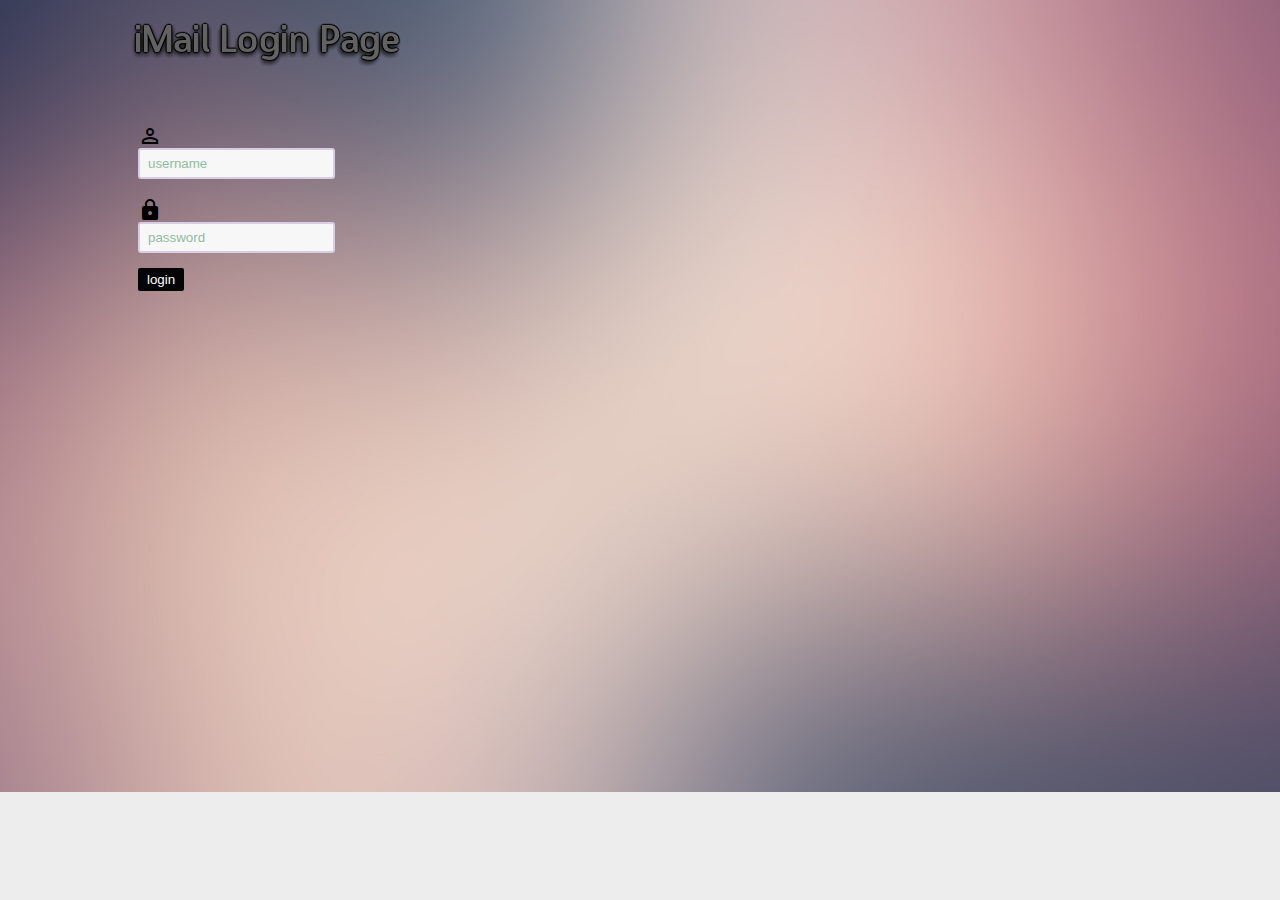
<file: public/index.html>
<!DOCTYPE html>
<html lang="en">
<head>
    <meta charset="UTF-8">
    <meta name="viewport" content="width=device-width">
    <meta name="author" content="Aytac Anil Durmaz">
    <title>Welcome to iMail!</title>
    <link rel="stylesheet" href="./css/style.css">
    <link rel="stylesheet" href="https://fonts.googleapis.com/icon?family=Material+Icons">
<script type="text/javascript" src="javascript/index.js"></script>
</head>
<body id="loginBody">
    <header>
         <div class="container">
            <div id="branding">
                <h1><img src="iMail-Login-Page.png"></h1>
            </div>
         </div>
    </header>
    <section id="loginPage">
        <div class="container">
            <form id="loginForm" name="myForm" method="post">
                <i class="material-icons">perm_identity</i> <br>
                <input type="text" placeholder="username" name="username" required> <br> <br>
                <i class="material-icons">lock</i> <br>
                <input type="password" placeholder="password" name="password" required> <br> <br>
                <input type="button" value="login" onclick="soap()">
            </form>
            <div id="unsuccessfulLogin"></div>
        </div>
    </section>
</body>
</html>
</file>
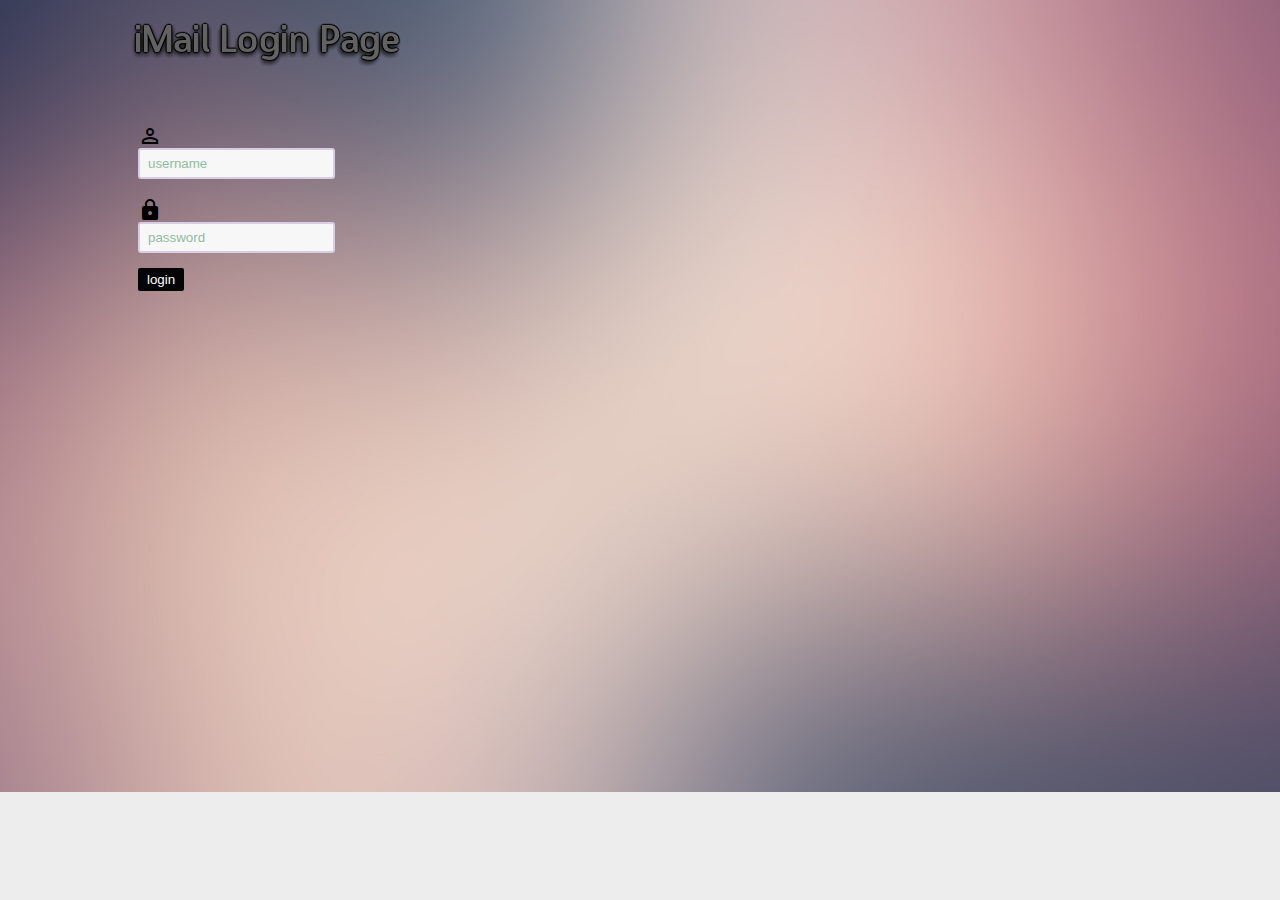
<file: public/mail.html>
<!DOCTYPE html>
<html lang="en">
<head>
    <meta charset="UTF-8">
    <meta name="viewport" content="width=device-width">
    <meta name="author" content="Aytac Anil Durmaz">
    <title>iMail</title>
    <link rel="stylesheet" href="./css/style.css">
    <link rel="stylesheet" href="https://fonts.googleapis.com/icon?family=Material+Icons">
    <script type="text/javascript" src="javascript/mail.js"></script>
</head>
<body onload ="initialPage()">
<header id="mailPage">
    <div class="container">
        <div id="branding">
            <h1><img src="imail.png"></h1>
        </div>
    </div>
</header>

<!--Main tab-->
<div class="tab">
    <div id="userGreeter"
         onmouseover="funcDelay= setTimeout('clearPage()', 900)"
         onmouseout="clearTimeout(funcDelay)">
        <i class="material-icons">person</i></div>

    <button class="tablinks"
            onmouseover="funcDelay= setTimeout('userTable()', 300)"
            onmouseout="clearTimeout(funcDelay)" id="usersButton">
        <i class="material-icons">people_outline</i><b>Users</b></button>

    <button class="tablinks"
            onmouseover="funcDelay= setTimeout('showMailTab()', 300)"
            onmouseout="clearTimeout(funcDelay)">
        <i class="material-icons">mail_outline</i><b>Mails</b></button>

    <button class="tablinks" onclick="closeThisSession()">
        <i class="material-icons">close</i><b>Logout</b></button>
</div>

<!--Users sub tab-->
<div id="usersTab" class="miniTab">
    <button class="tablinks" onclick="createForm()"><i class="material-icons">person_add</i></button>
    <button class="tablinks" onclick="updateForm()">Update User</button>
    <button class="tablinks" onclick="deleteForm()">Delete User</button>
</div>

<!--Mails sub tab-->
<div id="mailsTab" class="miniTab">
    <button class="tablinks" onclick="sendMessageForm()"><i class="material-icons">send</i><b>Send Message</b></button>
    <button class="tablinks" onclick="showInbox()">Read inbox</button>
    <button class="tablinks" onclick="showOutbox()">Read outbox</button>
</div>

<!--Forms of users page-->
<section id="usersPage">
    <div class="container">

        <form id="createrForm" name="createrForm" method="post" autocomplete="off">
            <input type="text" placeholder="new username" name="username" required> <br> <br>
            <input type="text" placeholder="new password" name="password" required> <br> <br>
            <input type="text" placeholder="name" name="name" required> <br> <br>
            <input type="text" placeholder="surname" name="surname" required> <br> <br>
            <input type="text" placeholder="gender" name="gender" required> <br> <br>
            <input type="text" placeholder="birthday" name="birthday" required> <br> <br>
            <input type="text" placeholder="mail" name="mail" required> <br> <br>
            <input type="button" value="create" onclick="createUser()">
            <div id="answerToCreate"></div>
        </form>

        <form id="updaterForm" name="updaterForm" method="post" autocomplete="off">
            <select id="updateSelect" name="username" class="selectBox" required>
            </select> <br> <br>
            <select name="infoCategory" class="selectBox">
                <option value="0">Select a category</option>
                <option value="password">Password</option>
                <option value="name">Name</option>
                <option value="surname">Surname</option>
                <option value="gender">Gender</option>
                <option value="birthday">Birthday</option>
                <option value="e_mail">Mail</option>
            </select> <br><br>
            <input type="text" placeholder="new information?" name="newInfo" required><br> <br>
            <input type="button" value="update" onclick="updateUser()">
            <div id="answerToUpdate"></div>
        </form>

        <form id="deleterForm" name="deleterForm" method="post" autocomplete="off">
            <select id="deleteSelect" name="username" class="selectBox" required>
            </select> <br> <br>
            <input type="button" value="delete" onclick="deleteUser()">
            <div id="answerToDelete"></div>
        </form>

    </div>
</section>

<!--Forms of mails page-->
<section id="mailsPage">
    <div class="container">
        <form id="messagerForm" name="messagerForm" method="post" autocomplete="off">
            <input type="text" placeholder="username" name="username" required> <br><br>
            <textarea rows="4" cols="50" placeholder="message" name="message" required id="sendMessageBox"></textarea><br><br>
            <input type="button" value="Send!" onclick="sendMessage()">
            <div id="answerToSendMessage"></div>
        </form>
    </div>
</section>

<!--Tables-->
<table id="usersTable"></table>
<table id="inboxTable"></table>
<table id="outboxTable"></table>

</body>
</html>
</file>
<file: public/css/style.css>
body#loginBody {
    background-image: url("background.jpg");
    background-repeat: no-repeat;
    background-position: center;
    background-size: cover;
}

html {
    height: 88%;
}


/* Style the general body */

body {
    font-family: Arial, Helvetica, sans-serif;
    font-size: 13px;
    line-height: 1.2;
    margin: 0;
    padding: 0;
    background-color: #EDEDED;
    height: 100%;
}


/* Style the container classes */

.container {
    width: 80%;
    margin: auto;
    overflow: hidden;
}


/* Style the header */

header {
    padding-top: 2px;
    min-height: 70px;
}

header#mailPage {
    background: linear-gradient(to top, #EDEDED, #abbaab);
}

/*Style the input boxes*/

input[type=text], [type=password],
textarea,
.selectBox{
    padding: 6px 8px;
    border: 2px solid #D7CDE5;
    border-radius: 3px;
    height: 100%;
    background: #f7f7f7;
    outline: none;
}

/*Style the buttons*/

input[type=button] {
    background-color: #040506;
    border: none;
    color: white;
    padding: 4px 9px;
    cursor: pointer;
    border-radius: 2px;
    transition-duration: 0.4s;
}

input[type=button]:hover {
    box-shadow: 0 4px 6px 0 rgba(0, 0, 0, 0.24), 0 5px 7px 0 rgba(0, 0, 0, 0.19);
    background-color: #A54343;
}


/* Style the login form */

form[id=loginForm] {
    margin-top: 15px;
    width: 100%;
    padding: 10px;
    outline: none;
}


/* Style the command form */

form[id=deleterForm],
[id=updaterForm],
[id=createrForm],
[id=messagerForm] {
    display: none;
    margin-top: 30px;
}


/* Style form input placeholders */

::placeholder {
    color: #90BD9E;
}


/* Style the minitab class*/

.miniTab {
    display: none;
    float: left;
    border: 1px solid #ccc;
    background: linear-gradient(to top, #8e9eab, #eef2f3);
    width: 7%;
    height: 100%;
    transition: 0.5s;
}


/* Style the minitab buttons*/

.miniTab button {
    font-size: 11px;
    background-color: inherit;
    display: block;
    color: black;
    padding: 20px 14px;
    width: 100%;
    border: none;
    outline: none;
    text-align: left;
    cursor: pointer;
    transition: 0.3s;
}


/* Change background color of buttons on hover */

.miniTab button:hover {
    background-color: #E7EDED;
}


/* Create an active/current "tab button" class */

.miniTab button.active {
    background-color: #ccc;
}


/* Style the main tab */

.tab {
    float: left;
    border: 1px solid #ccc;
    background-color: #f1f1f1;
    width: 10%;
    height: 100%;
    /*background: linear-gradient(to bottom, #536976, #292e49);*/
}


/* Style the buttons that are used to open the tab content */

.tab button {
    font-size: 13px;
    display: block;
    background-color: inherit;
    color: black;
    padding: 19px 13px;
    width: 100%;
    border: none;
    outline: none;
    text-align: left;
    cursor: pointer;
    transition: 0.3s;
}


/* Change background color of buttons on hover */

.tab button:hover {
    /*background: linear-gradient(to right, #1f1c2c, #928dab);*/
    background: linear-gradient(to right, #8e9eab, #eef2f3);
}


/* Create an active/current "tab button" class */

.tab button.active {
    background-color: #ccc;
}


/* Style the tables */

table {
    font-size: 13px;
    border-collapse: collapse;
    width: 40%;
    margin-left: 20%;
    margin-top: 3%;
    overflow: inherit;
}

td {
    border: 1px solid #dddddd;
    text-align: left;
    padding: 9px;
}

th {
    border: 1px solid #dddddd;
    padding: 9px;
    text-align: center;
    cursor: pointer;
    background-color: #949494;
    height: 20px;
}

tr:nth-child(even) {
    background-color: #dddddd;
}

tr:hover {
    background-color: #6A6969;
    color: whitesmoke;
}


/*Style the message box*/

input[id="sendMessageBox"] {
    width: 30%;
    height: 150px;
    padding: 12px 20px;
    box-sizing: border-box;
    border: 2px solid #ccc;
    border-radius: 4px;
    background-color: #f8f8f8;
    resize: none;
}


/*Style the greeting part*/

div[id="userGreeter"] {
    font-size: 14px;
    display: block;
    /*background: linear-gradient(to left, #1f1c2c, #928dab);*/
    background: linear-gradient(to left, #525252, #3d72b4);
    color: whitesmoke;
    padding: 14px 11px;
    border: none;
    outline: none;
    text-align: center;
}

.material-icons {
    position: relative;
    top: 4px;
}


/*Some responsive features*/

@media screen and (max-width: 700px) {
    .tab,
    .miniTab {
        width: 100%;
        height: auto;
        position: relative;
        text-align: center;
        float: none;
    }
    table {
        overflow-x: auto;
    }
}
</file>
